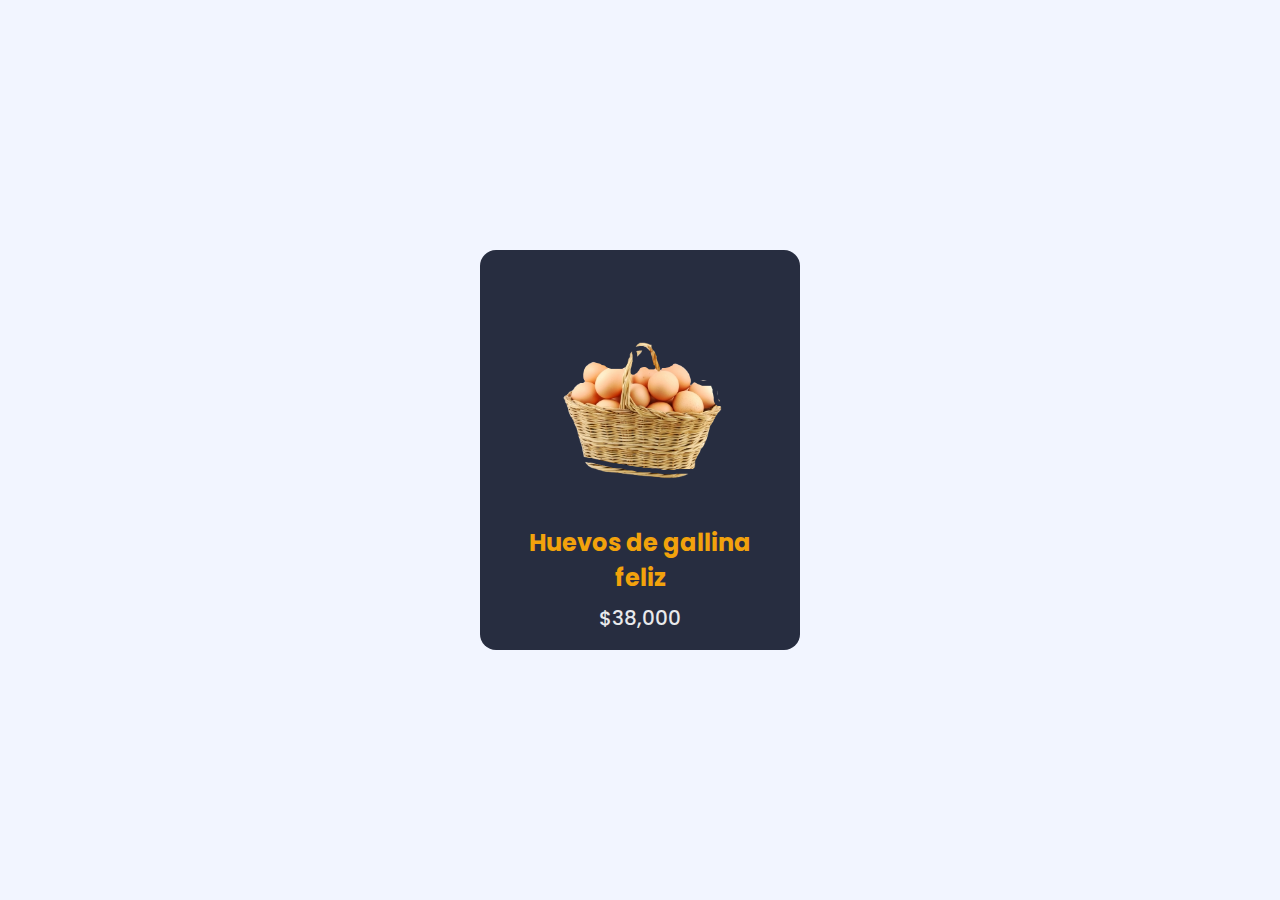
<file: PRODUCT CARD INCLINADA/index.html>
<!DOCTYPE html>
<html lang="es">
  <head>
    <meta charset="UTF-8" />
    <meta http-equiv="X-UA-Compatible" content="IE=edge" />
    <meta name="viewport" content="width=device-width, initial-scale=1.0" />

    <!-- ==== CSS ==== -->
    <link rel="stylesheet" href="./css/main.css" />

    <title>Card de producto</title>
  </head>

  <body>
    <div class="container">
      <div class="card">
        <img
          src="./img/canasta_de_huevos2-removebg-preview.png"
          alt=""
          class="card_img"
        />

        <!--<div class="card_content"> -->

        <div class="card_data">
          <h1 class="card_title">Huevos de gallina feliz</h1>
          <span class="card_preci">$38,000</span>
          <p class="card_description">
            Huevos de gallinas pastoras al aire libre
          </p>
          <a href="#" class="card_button">Comprar ahora</a>
        </div>
        <!-- </div> -->
      </div>
    </div>
  </body>
</html>
</file>
<file: PRODUCT CARD INCLINADA/css/main.css>
/* ===== GOOGLE FONTS =====*/
@import url("https://fonts.googleapis.com/css2?family=Poppins:ital,wght@1,300;1,400&display=swap");

/* ===== VARIABLES CSS =====*/
:root {
  /*===== Colores =====*/
  --first-color: #F2A20C;
  --white-color: #E9EAEC;
  --dark-color: #272D40;
  --dark-color-lighten: #F2F5FF;
  /*===== Fuente y tipografia =====*/
  --body-font: "Poppins", sans-serif;
  --h1-font-size: 1.5rem;
  --h2-font-size: 1.25rem;
  --normal-font-size: 1rem;
  --small-font-size: .875rem;
}

/*===== BASE =====*/
*,
::before,
::after {
  -webkit-box-sizing: border-box;
  box-sizing: border-box;
}

body {
  margin: 0;
  padding: 0;
  font-family: var(--body-font);
  font-size: var(--normal-font-size);
}

h1,
p {
  margin: 0;
}

a {
  text-decoration: none;
}

img {
  max-width: 100%;
  height: auto;
}

/*===== CARD =====*/
.container {
  height: 100vh;
  display: -webkit-box;
  display: -ms-flexbox;
  display: flex;
  -webkit-box-pack: center;
  -ms-flex-pack: center;
  justify-content: center;
  -webkit-box-align: center;
  -ms-flex-align: center;
  align-items: center;
  background-color: var(--dark-color-lighten);
}

.card {
  width: 320px;
  height: 400px;
  background-color: var(--dark-color);
  border-radius: 1rem;
  padding: 4rem 2rem 0;
  color: var(--white-color);
  overflow-y: hidden;
}

.card_img {
  position: absolute;
  width: 260px;
  -webkit-filter: drop-shadow(5px 10px 15 px rgb(8, 9, 13));
  filter: drop-shadow(5px 10px 15 px rgb(8, 9, 13));
}

.card_data {
  -webkit-transform: translateY(13.2rem);
  transform: translateY(13.2rem);
  text-align: center;
}

.card_title {
  font-size: var(--h1-font-size);
  color: var(--first-color);
  margin-bottom: 0.5rem;
}

.card_preci {
  display: inline-block;
  font-size: var(--h2-font-size);
  font-weight: 500;
  margin-bottom: 1.25rem;
}

.card_description {
  font-size: var(--small-font-size);
  text-align: initial;
  margin-bottom: 1.25rem;
  opacity: 0;
}

.card_button {
  display: block;
  width: -webkit-max-content;
  width: -moz-max-content;
  width: max-content;
  padding: 0.75rem 2rem;
  background-color: var(--first-color);
  color: var(--white-color);
  border-radius: 0.5rem;
  font-weight: 600;
  -webkit-transition: 0.2s;
  transition: 0.2s;
  opacity: 0;
}

.card_button:hover {
  -webkit-box-shadow: 0 18px 40px -12px rgba(242, 162, 12, 0.35);
  box-shadow: 0 18px 40px -12px rgba(242, 162, 12, 0.35);
}

.card_img,
.card_data,
.card_title,
.card_preci,
.card_description {
  -webkit-transition: 0.5s;
  transition: 0.5s;
}

/* Hover card effect */
.card:hover .card_img {
  -webkit-transform: translate(-1.5rem, -9.5rem) rotate(-30deg);
  transform: translate(-1.5rem, -9.5rem) rotate(-30deg);
}

.card:hover .card_data {
  -webkit-transform: translateY(4.8rem);
  transform: translateY(4.8rem);
}

.card:hover .card_title {
  -webkit-transform: translateX(-2.3rem);
  transform: translateX(-2.3rem);
  margin-bottom: 0;
}

.card:hover .card_preci {
  -webkit-transform: translateX(-6.8rem);
  transform: translateX(-6.8rem);
}

.card:hover .card_description,
.card:hover .card_button {
  -webkit-transition-delay: 0.2s;
  transition-delay: 0.2s;
  opacity: 1;
}

/*# sourceMappingURL=main.css.map */
</file>
